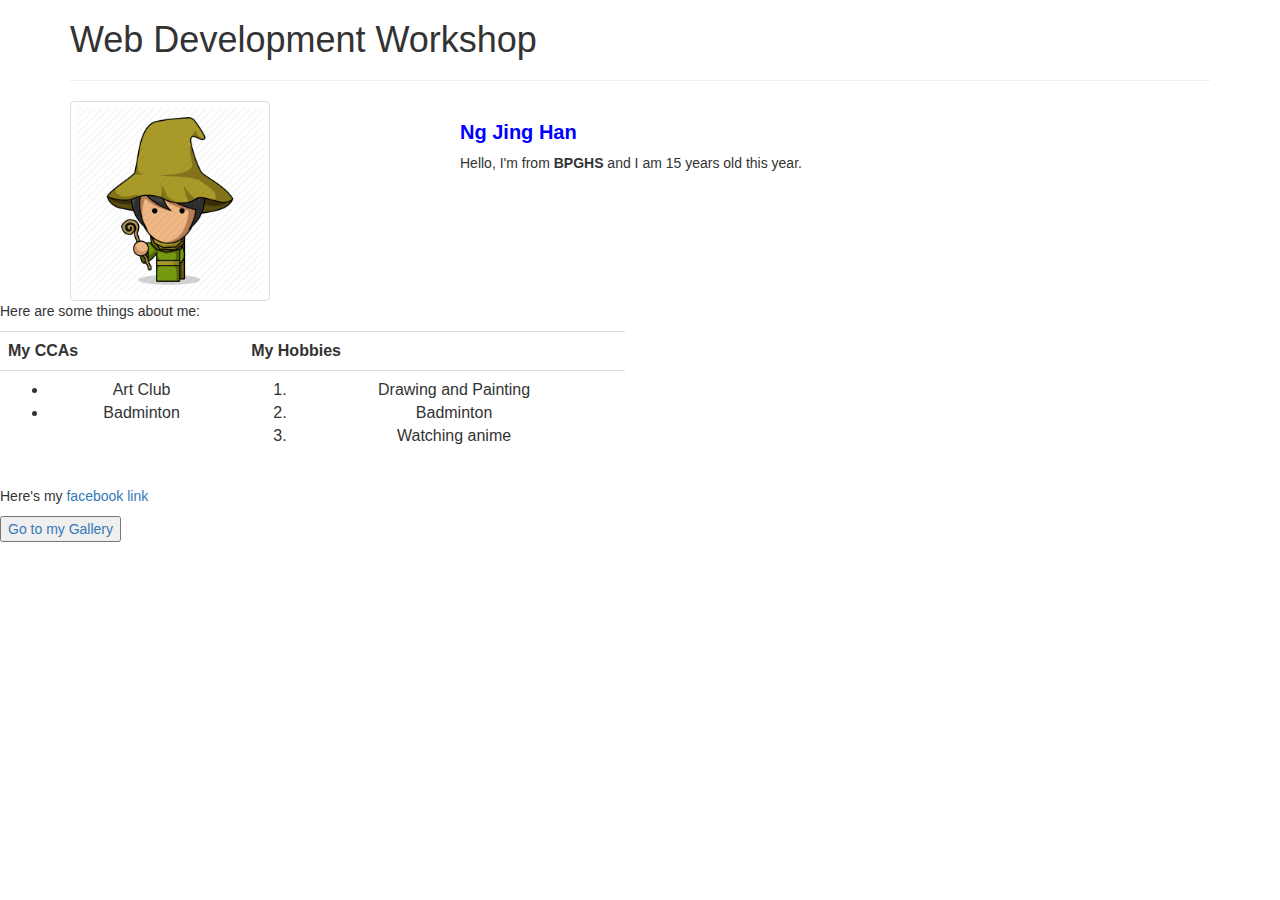
<file: index2.html>
<html>
    <head>
            <title>Web Development Workshop</title>
            <link rel="stylesheet" href="https://maxcdn.bootstrapcdn.com/bootstrap/3.3.7/css/bootstrap.min.css" integrity="sha384-BVYiiSIFeK1dGmJRAkycuHAHRg32OmUcww7on3RYdg4Va+PmSTsz/K68vbdEjh4u" crossorigin="anonymous"> 
    </head>
    <body>   
        <div class="container">
            <h1>Web Development Workshop</h1>
        <hr />
            <div class="row">
                <div class="col-md-4">
                    <img src="wizard.png" width="200" height="200" class="img-thumbnail">
                </div>
                <div class="col-md-4">
                    <h3 style="color:blue; font-size:20px"><b>Ng Jing Han</b> </h3>
                 <p>Hello, I'm from <b>BPGHS</b> and I am 15 years old this year. <br /></p>
                </div>
            </div>
        </div>
        
        <div class="row">
            <div class="col-md-4">
                <p>Here are some things about me:</p>
            </div>
        </div>
       <div class="row">
        <div class="col-md-6">
        <table class="table">
            <tr align="center">
                <th>
                    My CCAs
                </th>
                <th >
                    My Hobbies
                </th>
            </tr>
            <tr align="center">
            <td >
                <ul>
                    <li>
                        Art Club
                    </li>
                    <li>
                        Badminton
                    </li>
                </ul>
            </td>
            <td>
                <ol>
                    <li>
                        Drawing and Painting
                    </li>
                    <li>
                        Badminton
                    </li>
                    <li>
                        Watching anime
                    </li>
                </ol>
            </td>
            </tr>  
        </table>
        </div>
        </div>
        <div class="row">
            <div class="col-md-4">
        <p>Here's my 
            <a 
            href="https://www.facebook.com" target="_blank"> facebook link
            </a>
        </p>
        <a 
        href="https://source.unsplash.com/random/" target="_blank">
            <button type="button" class="btn-btn-default"aria-label="Left Align">
            Go to my Gallery
            </button>
        </a>
    </div>
        </div>
        <br />
        <iframe width="560" height="315" src="https://www.youtube.com/embed/DVjXb0_L90Y" frameborder="0" gesture="media" allow="encrypted-media" allowfullscreen>
        </iframe> 
    </body>
       
</html>
</file>
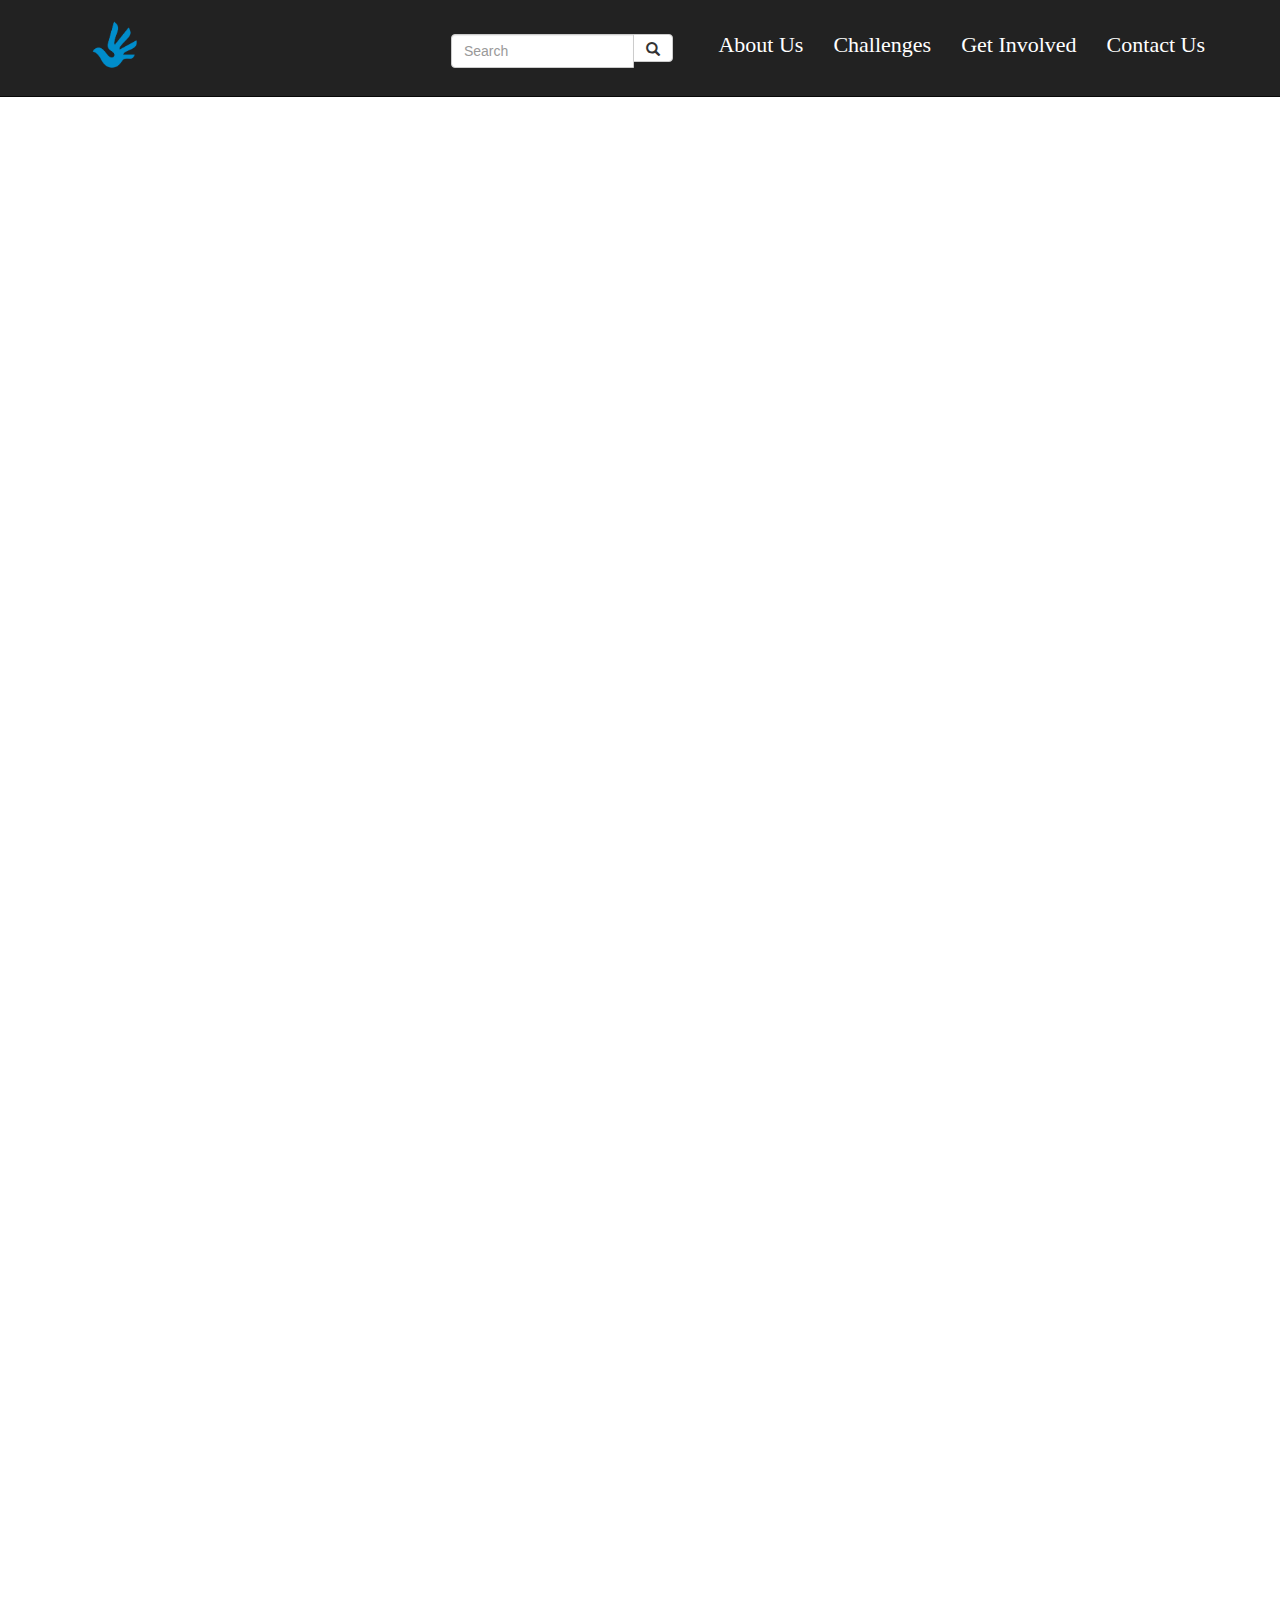
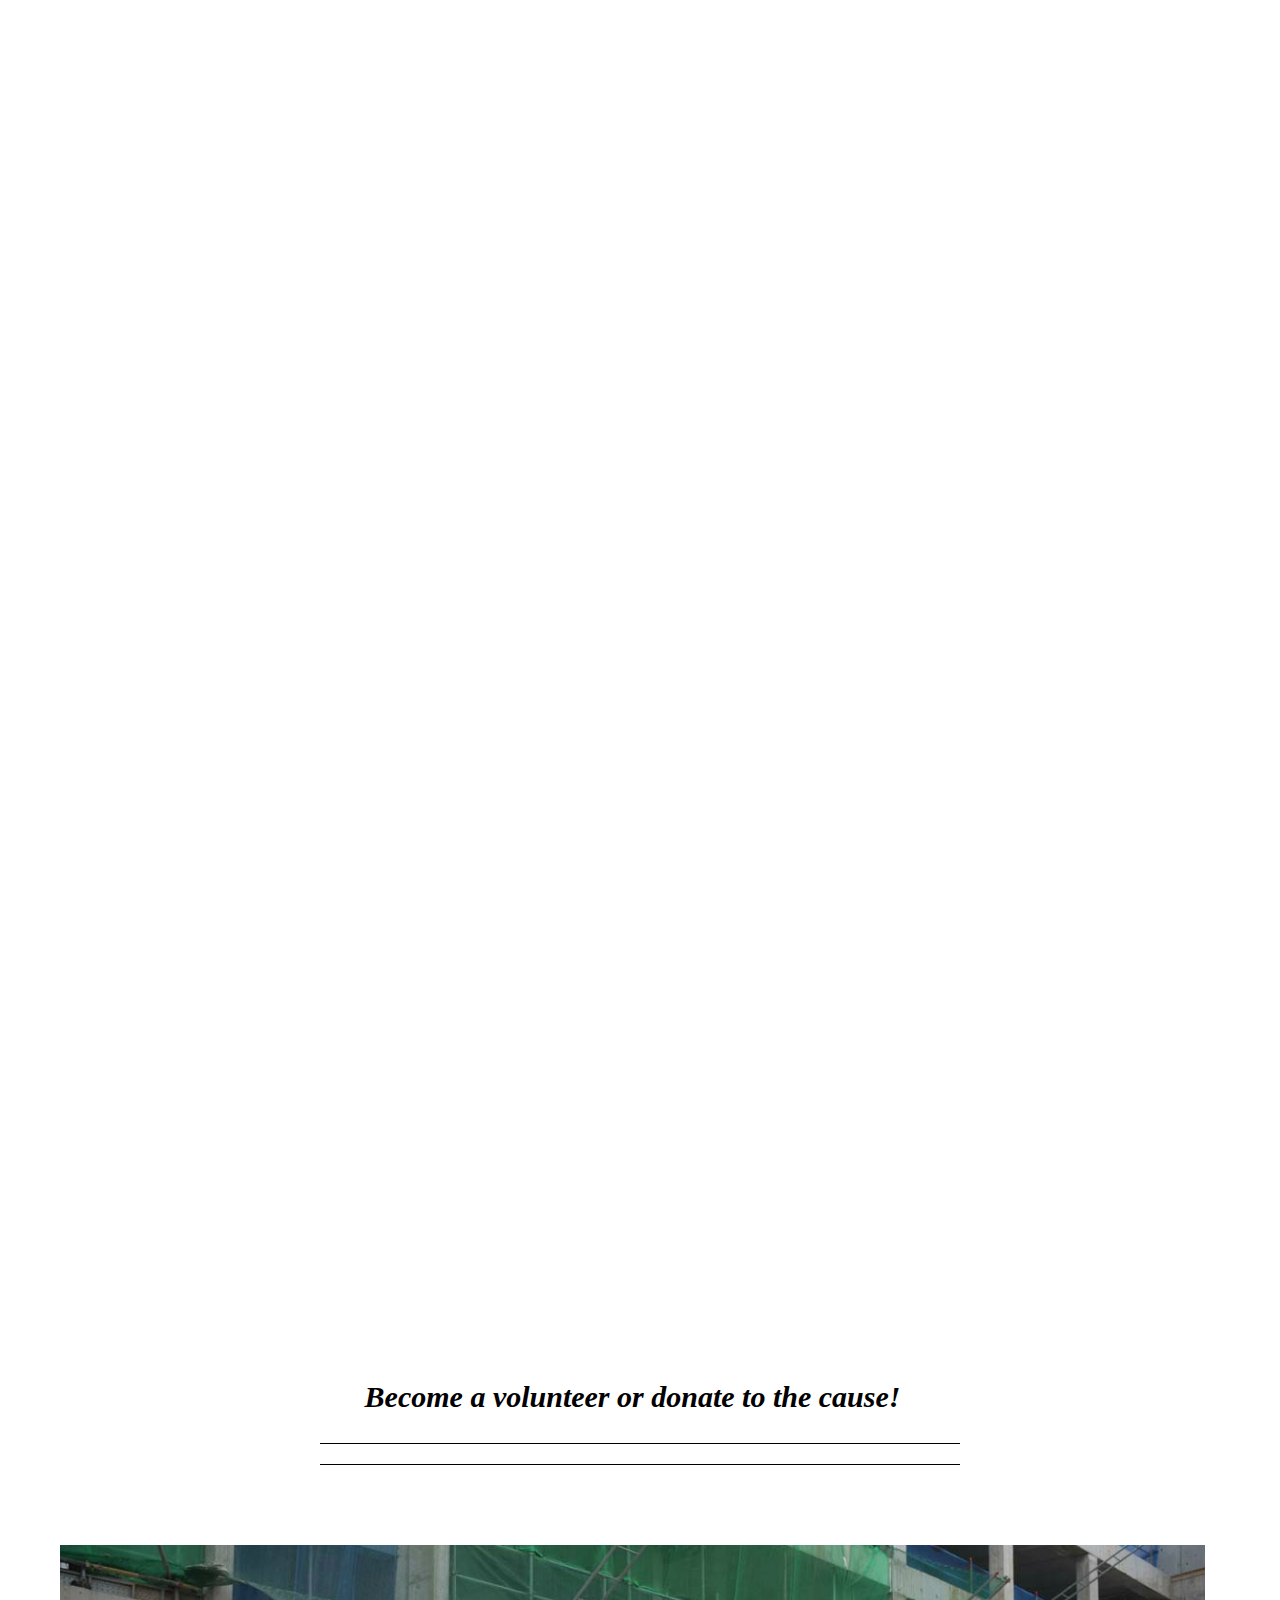
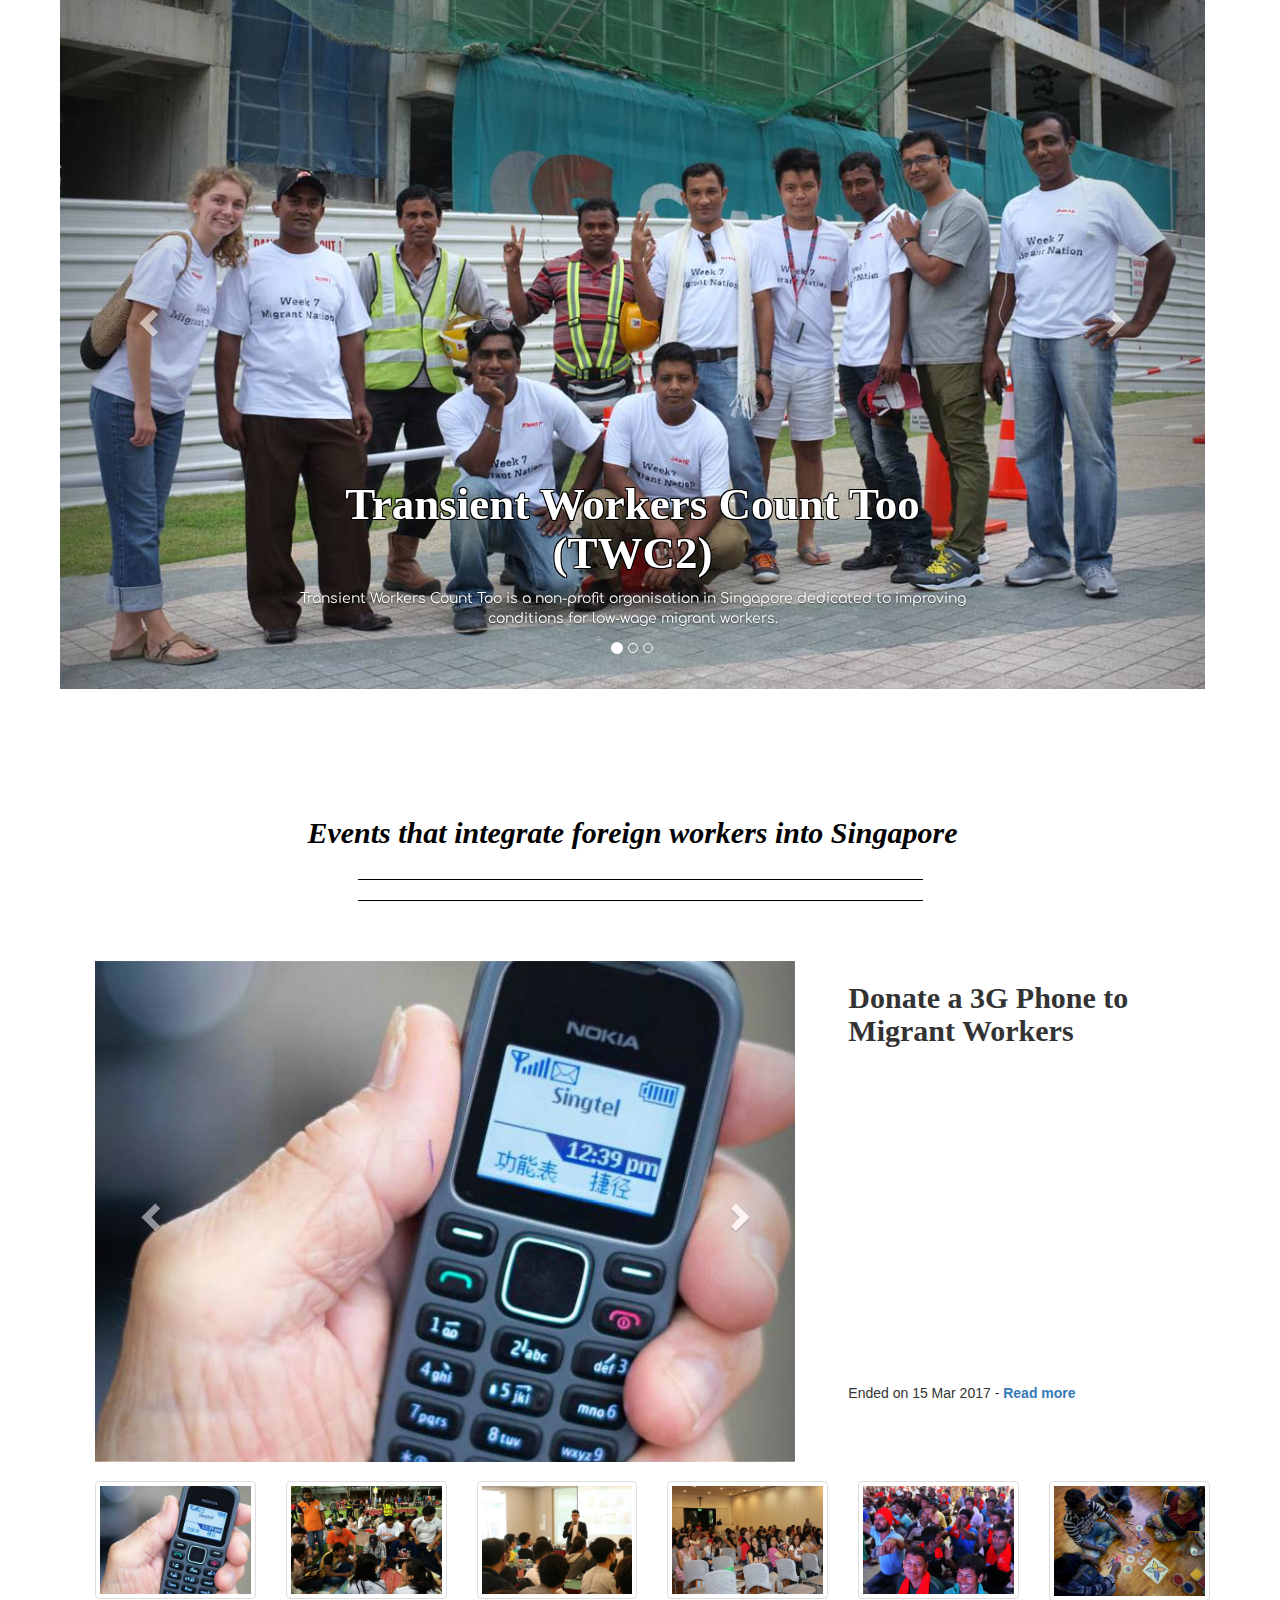
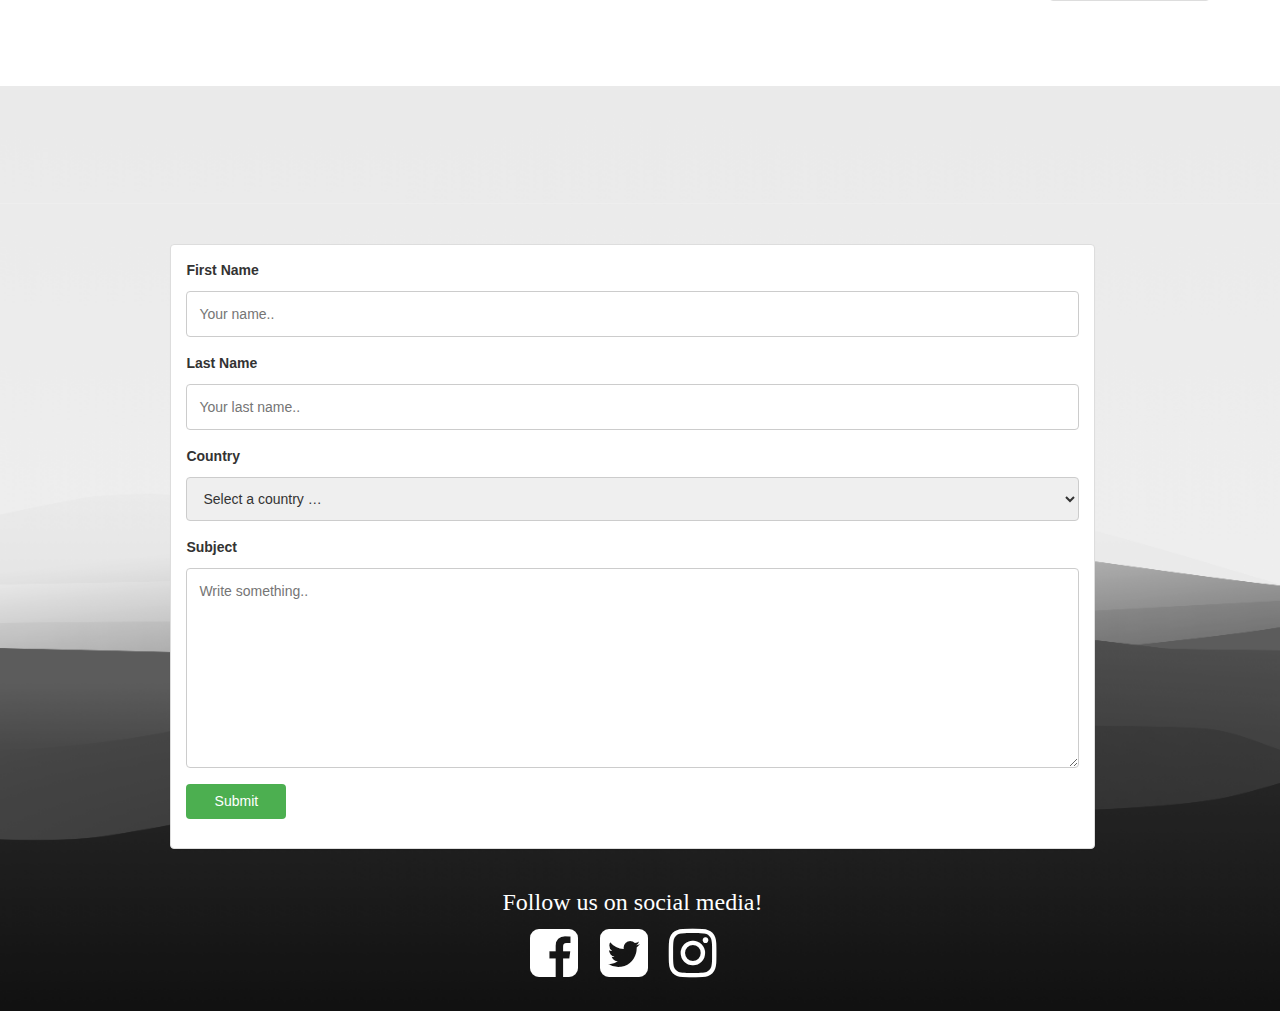
<file: website.html>
<html>

<head>
    <title>
        Foreign Workers in SG
    </title>
    <!-- Latest compiled and minified CSS -->
    <link rel="stylesheet" href="https://maxcdn.bootstrapcdn.com/bootstrap/3.3.7/css/bootstrap.min.css" integrity="sha384-BVYiiSIFeK1dGmJRAkycuHAHRg32OmUcww7on3RYdg4Va+PmSTsz/K68vbdEjh4u"
        crossorigin="anonymous">

    <link rel="stylesheet" href="https://cdnjs.cloudflare.com/ajax/libs/font-awesome/4.7.0/css/font-a
wesome.min.css" />
    <link rel="stylesheet" href="https://cdnjs.cloudflare.com/ajax/libs/font-awesome/4.7.0/css/font-awesome.min.css">
    <link rel="stylesheet" href="https://cdnjs.cloudflare.com/ajax/libs/animate.css/3.5.2/animate.min.css">
    <link rel="stylesheet" href="https://cdnjs.cloudflare.com/ajax/libs/OwlCarousel2/2.2.1/assets/owl.carousel.min.css">
    <link rel="stylesheet" href="https://cdnjs.cloudflare.com/ajax/libs/OwlCarousel2/2.2.1/assets/owl.theme.default.min.css">
    <link rel="stylesheet" type="text/css" href="https://fonts.googleapis.com/css?family=Comfortaa" />
    <link rel="stylesheet" href="style.css">
</head>

<body>
    <div class="navbar navbar-inverse navbar-fixed-top" id="top" role="navigation">
        <div class="container">
            <div class="navbar-header">
                <button type="button" class="navbar-toggle" data-toggle="collapse" data-target=".navbar-collapse">
                    <span class="sr-only">Toggle navigation</span>
                    <span class="icon-bar"></span>
                    <span class="icon-bar"></span>
                    <span class="icon-bar"></span>
                </button>
                <a class="navbar-brand"></a>
                <img src="logo.png" width="50" height="50">
                </a>
            </div>
            <!-- / .navbar-header-->
            <div class="collapse navbar-collapse navbar-ex1-collapse">
                <ul class="nav navbar-nav navbar-right">
                    <li>
                        <a href="#about" style="color:white; font-size:22px" id="titlefont">About Us</a>
                    </li>
                    <li>
                        <a href="#challenge" style="color:white; font-size:22px" id="titlefont">Challenges</a>
                    </li>
                    <li>
                        <a href="#getinvolved" style="color:white; font-size:22px" id="titlefont">Get Involved</a>
                    </li>
                    <li>
                        <a href="#contact" style="color:white; font-size:22px" id="titlefont" s>Contact Us</a>
                    </li>
                </ul>
                <div class="col-sm-3 col-md-3 pull-right">
                    <form class="navbar-form" role="search">
                        <div class="input-group">
                            <input type="text" class="form-control" placeholder="Search" name="srch-term" id="srch-term">
                            <div class="input-group-btn">
                                <button class="btn btn-default" type="submit">
                                    <i class="glyphicon glyphicon-search"></i>
                                </button>
                            </div>
                        </div>
                    </form>
                </div>
            </div>
            <!--/.nav-collapse -->
        </div>
        <!-- /. container-->
    </div>
    <!-- /. navbar-->

    <br />
    <br />
    <br />
    <br />
    <br />
    <header>
        <div class="container" id="test">

            <div class="row header">
                <div class="col-md-12">

                    <p style="text-align:center; font-size:60px" class="animated fadeIn" id="about">
                        <b id="maintitle">Foreign Workers in Singapore</b>
                    </p>
                </div>
            </div>
            <br />
            <br />
            <div class="row">
                <!-- <div id="test" > -->

                <div class="col-md-offset-5 col-md-7">
                    <div class="jumbotron" style="opacity:0.8; margin:15px">
                        <p style="text-align:center; color:black; font-size:40px" id="titlefont" class="animated fadeIn">Our Unsung Heroes</p>
                        <hr/>
                        <p style="opacity:1.0; color:black; font-size:17px" class="animated fadeIn">
                            <b id="bodyfont">Our construction workers, domestic maids and street cleaners---most, if not all, are our friends
                                from foreign countries who immigrated to Singapore to work. Every day, from dawn to dusk,
                                <!-- they carry out their arduous tasks (that most Singaporeans refuse to do) diligently. They
                                help to build our infrastructure and clean our streets, yet we take their services for granted
                                every day and don't appreciate them for their hard work. Although a lot of people talk about -->
                                "appreciation", advocacy, human rights and the promotion of justice for migrant workers, continue to be marginalised activities.
                                Threats of funding cuts, and pressure from establishment forces are real. Singapore is highly
                                dependent on low-wage migrant workers that make a large part of the workforce.</b>
                            <br />
                            <br />
                            <i>
                                <b id="bodyfont">In fact, 1 in 5 households in Singapore employs a migrant domestic worker.</b>
                            </i>
                        </p>
                        <!-- <p style="opacity:1.0; color:black; font-size:17px" class="animated fadeIn">
                            <b>Therefore, our aim is to raise awareness of the issues surrounding foreign workers, as well as
                                to encourage everyone to take action towards the issues.</b>
                        </p> -->

                    </div>

                </div>
                <!-- </div> -->
            </div>
            <br />
            <br />
            <br />
            <br />
            <br />
            <br />
            <br />
            <br />
            <br />
            <div class="row" id="challenge">
                <div class="col-md-12">
                    <div class="page-header">
                        <p style="text-align:center; color:black; font-size:40px" id="titlefont" class="wow fadeInLeft">
                            Challenges They Face
                        </p>
                    </div>
                    <hr />
                    <hr />
                </div>
            </div>
            <div class="container">


                <div class="row">
                    <!-- Tab links -->
                    <div class="tab">
                        <button class="tablinks" onclick="openCity(event, 'Financial Issues')" id="defaultOpen">
                            <b>Financial Issues</b>
                        </button>
                        <button class="tablinks" onclick="openCity(event, 'illegal')">
                            <b>Illegal Deductions</b>
                        </button>
                        <button class="tablinks" onclick="openCity(event, 'health')">
                            <b>Healthcare</b>
                        </button>
                        <button class="tablinks" onclick="openCity(event, 'disc')">
                            <b>Discrimination</b>
                        </button>
                    </div>

                    <!-- Tab content -->
                    <div id="Financial Issues" class="tabcontent">
                        <div class="row">
                            <div class="col-md-6">
                                <h2 id="titlefont">
                                    <b>
                                        <u>Financial Issues</u>
                                    </b>

                                </h2>
                                <br />
                                <p style="font-size:16px" id="bodyfont">
                                    <b>Even before stepping into Singapore, foreign workers would already had to pay massive
                                        amounts.
                                        <br />According to Dr Brenda Seoh, workers in Bangladesh have to pay an average of S$6,340
                                        for training and job placement services before entering Singapore. This causes up
                                        to 80% of construction workers having to borrow money in order to repay their debts.
                                        As such, these workers become rather compliant.</b>
                                </p>
                            </div>
                            <div class="col-md-6">
                                <img src="pic 2.jpg" width="550" height="250" class="wow fadeIn">
                            </div>
                        </div>
                    </div>

                    <div id="illegal" class="tabcontent">
                        <div class="row">
                            <div class="col-md-6">
                                <h2 id="titlefont">
                                    <b>
                                        <u>Illegal Deductions</u>
                                    </b>

                                </h2>
                                <br />
                                <p style="font-size:16px" id="bodyfont">
                                    <b>“Migrant indebtedness exacerbates unequal bargaining power”, Dr Seoh states. As these
                                        migrant workers are desperate to repay their debts and start earning profit for their
                                        families back home, they would easily obey their bosses, even while they know they’re
                                        being unfairly treated. In fact, her study showed that one-third of foreign worker
                                        respondents had illegal deductions(without any explanation) made from their salaries.
                                        But because of their compliancy, bosses continue to take advantage of their lack
                                        of power.</b>
                                </p>
                            </div>
                            <div class="col-md-6">
                                <img src="pic 3.jpg" width="550" height="250" class="wow fadeIn">
                            </div>
                        </div>
                    </div>

                    <div id="health" class="tabcontent">
                        <div class="row">
                            <div class="col-md-6">
                                <h2 id="titlefont">
                                    <b>
                                        <u>Healthcare</u>
                                    </b>
                                </h2>
                                <br />
                                <p style="font-size:16px" id="bodyfont">
                                    <b>According to Dr Seoh, a study by HOME suggested that 1/4 of migrant domestic workers
                                        have poor mental health. This is because of the lack of privacy that some of them
                                        experience due to the small living spaces of some employers or the poor treatment
                                        they face.
                                        <br />Let’s not forget the construction workers. The injuries that many migrant construction
                                        workers face are often not properly taken care of by these workers’ companies.</b>
                                </p>
                            </div>
                            <div class="col-md-offset-1 col-md-4">
                                <img src="health icon.png" width="300" height="300" class="wow fadeIn">
                            </div>
                        </div>
                    </div>
                    <div id="disc" class="tabcontent">
                        <div class="row">
                            <div class="col-md-6">
                                <h2 id="titlefont">
                                    <b>
                                        <u>Discrimination</u>
                                    </b>
                                </h2>
                                <br />
                                <p style="font-size:16px" id="bodyfont">
                                    <b>While institutional efforts may have spread awareness about the rights of migrant workers,
                                        few of these initiatives help them better assimilate into our local culture. As such,
                                        there is little progress in shedding everyday xenophobia on a more day-to-day level.
                                        Through a recent video series by SGAG, the local media site depicted the discrimination
                                        foreign workers faced in Singapore by reading aloud demeaning tweets written by locals
                                        to them.
                                        <br /> In response to these tweets, many of these workers were speechless and several even
                                        choked up upon hearing them. More importantly, their responses, spoken after much
                                        hesitation, shed light on the apparent misunderstanding between Singaporeans and
                                        themselves.
                                    </b>
                                </p>
                            </div>
                            <div class="col-md-6" id="video">
                                <iframe width="560" height="315" src="https://www.youtube.com/embed/YQvsg8SL5Qg" frameborder="0" gesture="media" allow="encrypted-media"
                                    allowfullscreen class="wow fadeIn"></iframe>
                            </div>
                        </div>
                    </div>
                </div>
            </div>
            <br />

            <div class="row">
                <div class="col-md-12">
                    <p style="text-align:center; color:black; font-size:40px" id="titlefont" class="wow fadeInLeft">
                        What's Happening?
                    </p>
                </div>
            </div>
            <hr />
            <hr />
            <br />
            <br />

            <div class="row">
                <div class="col-md-4">
                    <div class="thumbnail" style="border-width:2px; border-color:dimgray">
                        <img src="thumbnail 1.jpg">
                        <div class="caption">
                            <h3 style="color:black" id="titlefont">
                                <b>Making care affordable for migrant workers</b>
                            </h3>
                            <p style="color:black" id="bodyfont" class="wow fadeIn">
                                <b>It takes a community to help migrant workers who need affordable medical care and social
                                    assistance. This is the belief of Dr Goh Wei Leong, co-founder of HealthServe, which
                                    has grown from strength to strength and marks the 10th anniversary of its first clinic
                                    this year...</b>
                            </p>
                            <p>
                                <a href="http://www.straitstimes.com/singapore/making-care-affordable-for-migrant-workers" target="_blank" class="btn btn-default"
                                    role="button" style="border-width:2px; border-color:dimgray">
                                    <b>
                                        <i>Read more</i>
                                    </b>

                                </a>

                            </p>
                        </div>
                    </div>
                </div>
                <div class="col-md-4">
                    <div class="thumbnail" style="border-width:2px; border-color:dimgray">
                        <img src="thumbnail 2.jpg">
                        <div class="caption">
                            <h3 style="color:black" id="titlefont">
                                <b>Support and affordable care for migrant workers</b>
                            </h3>
                            <p style="color:black" id="bodyfont" class="wow fadeIn">
                                <b>Since its first affordable clinic for migrant workers opened in 2007, HealthServe's track
                                    record has been nothing short of robust. The non-profit organisation, which now has clinics
                                    in Geylang, Mandai and Jurong, saw its consultations double from fewer...</b>
                            </p>
                            <p>
                                <a href="http://www.straitstimes.com/singapore/support-and-affordable-care-for-migrant-workers" class="btn btn-default" role="button"
                                    style="border-width:2px; border-color:dimgray">
                                    <b>
                                        <i>Read more</i>
                                    </b>
                                </a>

                            </p>
                        </div>
                    </div>
                </div>

                <div class="col-md-4">
                    <div class="thumbnail" style="border-width:2px; border-color:dimgray">
                        <img src="thumbnail 3.jpg">
                        <div class="caption">
                            <h3 style="color:black" id="titlefont">
                                <b>Foreign domestic workers can now get help to receive e-payment of...</b>
                            </h3>
                            <p style="color:black" id="bodyfont" class="wow fadeIn">
                                <b>Foreign domestic workers who wish to receive their wages via electronic payments can now
                                    get help to do so at one of three centres run by the Centre for Domestic Employees (CDE).
                                    ...
                                </b>
                            </p>
                            <p>
                                <a href="http://www.straitstimes.com/singapore/manpower/foreign-domestic-workers-can-now-get-help-to-receive-e-payment-of-salaries"
                                    class="btn btn-default" role="button" style="border-width:2px; border-color:dimgray">
                                    <b>
                                        <i>Read more</i>
                                    </b>
                                </a>

                            </p>
                        </div>
                    </div>
                </div>
                <br />
                <br />
                <div class=container id="mbg2"></div>
                <br />
                <div class="row" id="getinvolved">
                    <div class="col-md-12">
                        <p style="text-align:center; color:black; font-size:40px" id="titlefont" class="wow fadeInLeft">
                            Lend a Helping Hand!
                        </p>
                    </div>
                    <br />
                    <br />
                    <div class="row">
                        <h2 style="text-align:center; color:black">
                            <i id="titlefont">
                                <b>As a person or a group, we can make a difference.</b>
                            </i>
                        </h2>
                    </div>
                </div>
                <hr />
                <hr />
                <br />
            </div>
            <div class="row">
                <div class="panel panel-primary" style="border-width:2px; border-color:dimgray; opacity:0.8">
                    <div class="panel-body">
                        <div class="col-md-4">
                            <h2 style="text-align: center; color:black" id="titlefont">
                                <b>
                                    <u>Individuals</u>
                                </b>
                                <i class="fa fa-child" aria-hidden="true"></i>
                            </h2>

                        </div>
                        <div class="col-md-offset-4 col-md-4">
                            <h2 style="text-align: center; color:black" id="titlefont">
                                <i class="fa fa-briefcase" aria-hidden="true"></i>
                                <b>
                                    <u>Employers</u>
                                </b>
                            </h2>
                        </div>

                    </div>

                    <div class="row">
                        <div class="col-md-4">
                            <ul style="font-size:17px; color:black" id="bodyfont" class="wow fadeIn">
                                <b>
                                    <li>
                                        Say 'Hi!' and strike up a conversation.
                                    </li>
                                    <li>
                                        Refrain from making stereotype remarks or discriminatory behaviours.
                                    </li>
                                    <li>
                                        Report any signs of abuse or mistreatment from employers.
                                    </li>
                                    <li>
                                        Donate used or unwanted clothes, phonecards and other necessities.
                                    </li>
                                    <li>
                                        Share their stories and acts of kindness online.
                                    </li>
                                </b>
                            </ul>
                        </div>
                        <div class="col-md-4">
                            <img src="hands.png" class="center-block" width="250" height="250">
                        </div>
                        <div class="col-md-4">
                            <ul style="font-size:17px; color:black" id="bodyfont" class="wow fadeIn">
                                <b>
                                    <li>
                                        Pay out salaries and wages promptly.
                                    </li>
                                    <li>
                                        Ensure food safety and nutrition are provided.
                                    </li>
                                    <li>
                                        Upgrade their skills or design an in-house training programme.
                                    </li>
                                    <li>
                                        Be inclusive: invite them for company gatherings or other events.
                                    </li>
                                    <li>
                                        Be aware of their social and emotional needs.
                                    </li>
                                </b>
                            </ul>
                        </div>
                    </div>
                    <br />
                    <br />
                </div>
            </div>
        </div>
        <div class="row">
            <p style="text-align:center; color:black; font-size:40px" id="titlefont" class="wow fadeInLeft">
                Non-Governmental Organisations (NGOs)
            </p>
        </div>
        <div class="row">
            <h2 style="text-align:center; color:black" id="titlefont">
                <i>
                    <b>Become a volunteer or donate to the cause!</b>
                </i>
            </h2>
        </div>
        <hr />
        <hr />
        <br />
        <br />


        </div>
        <div class="container" id="bggrey">
            <div class="row">
                <div id="carousel-example-generic" class="carousel slide" data-ride="carousel">
                    <ol class="carousel-indicators">
                        <li data-target="carousel-example-generic" data-slide-to="0" class="active"></li>
                        <li data-target="carousel-example-generic" data-slide-to="1"></li>
                        <li data-target="carousel-example-generic" data-slide-to="2"></li>
                    </ol>
                    <div class="carousel-inner">
                        <div class="item active">

                            <img src="twc2.png" class="img-responsive" width="100%">
                            <div class="carousel-caption" class="wow fadeIn">
                                <h3 id="titlefont">
                                    <b id="whiteoutline" style="font-size:45px">
                                        <a href=http://twc2.org.sg/ target="_blank" id="link">Transient Workers Count Too (TWC2)</a>
                                    </b>
                                </h3>
                                <p id="bodyfont">Transient Workers Count Too is a non-profit organisation in Singapore dedicated to improving
                                    conditions for low-wage migrant workers.</p>
                            </div>

                        </div>
                        <div class="item">

                            <img src="mwc.png" class="img-responsive" width="100%">
                            <div class="carousel-caption" class="wow fadeIn">
                                <h3 id="titlefont">
                                    <b id="whiteoutline" style="font-size:45px">
                                        <a href=http://www.mwc.org.sg/wps/portal/mwc/home target="_blank" id="link">Migrant Workers' Centre (MWC)</a>
                                    </b>
                                </h3>
                                <p id="bodyfont">The MWC is a non-government organisation whose mission is to champion fair employment practices
                                    and the well-being of migrant workers in Singapore.</p>
                            </div>

                        </div>
                        <div class="item">

                            <img src="home.png" class="img-responsive" width="100%">
                            <div class="carousel-caption" class="wow fadeIn">
                                <h3 id="titlefont">
                                    <b id="whiteoutline" style="font-size:45px">
                                        <a href=http://home.org.sg/ target="_blank" id="link">Humanitarian Organisation for Migration Economics (HOME)</a>
                                    </b>
                                </h3>
                                <p id="bodyfont">Founded in 2004, the Humanitarian Organisation for Migration Economics (HOME) is a registered
                                    charity dedicated to assisting foreign workers in Singapore. We believe in justice, equality,
                                    empowerment, and dignity for all migrant workers.</p>
                            </div>

                        </div>
                        <a class="left carousel-control" href="#carousel-example-generic" role="button" data-slide="prev">
                            <span class="glyphicon glyphicon-chevron-left" aria-hidden="true"></span>
                            <span class="sr-only">Previous</span>
                        </a>
                        <a class="right carousel-control" href="#carousel-example-generic" role="button" data-slide="next">
                            <span class="glyphicon glyphicon-chevron-right" aria-hidden="true"></span>
                            <span class="sr-only">Next</span>
                        </a>

                    </div>

                </div>
            </div>

            <br />
            <br />
            <div class="row">
                <p style="text-align:center; color:black; font-size:40px" id="titlefont" class="wow fadeInLeft">
                    Bringing People Together
                </p>
            </div>
            <div class="row">
                <h2 style="text-align:center; color:black" id="titlefont">
                    <i>
                        <b>Events that integrate foreign workers into Singapore</b>
                    </i>
                </h2>
            </div>
            <hr />
            <hr />
            <br />

            <div class="container">
                <div id="main_area">
                    <!-- Slider -->
                    <div class="row">
                        <div class="col-xs-12" id="slider">
                            <!-- Top part of the slider -->
                            <div class="row">
                                <div class="col-sm-8" id="carousel-bounding-box">
                                    <div class="carousel slide" id="myCarousel" style="width:700px; height:500px; !important;">
                                        <!-- Carousel items -->
                                        <div class="carousel-inner">
                                            <div class="active item" data-slide-number="0">
                                                <img class="img-responsive" src="phone.jpg">
                                            </div>

                                            <div class="item" data-slide-number="1">
                                                <img class="img-responsive" src="picnic.png">
                                            </div>

                                            <div class="item" data-slide-number="2">
                                                <img class="img-responsive" src="talk.jpg">
                                            </div>

                                            <div class="item" data-slide-number="3">
                                                <img class="img-responsive" src="film.jpg">
                                            </div>

                                            <div class="item" data-slide-number="4">
                                                <img class="img-responsive" src="mayday.png">
                                            </div>

                                            <div class="item" data-slide-number="5">
                                                <img class="img-responsive" src="massage.jpg">
                                            </div>
                                        </div>
                                        <!-- Carousel nav -->
                                        <a class="left carousel-control" href="#myCarousel" role="button" data-slide="prev">
                                            <span class="glyphicon glyphicon-chevron-left"></span>
                                        </a>
                                        <a class="right carousel-control" href="#myCarousel" role="button" data-slide="next">
                                            <span class="glyphicon glyphicon-chevron-right"></span>
                                        </a>
                                    </div>
                                </div>

                                <div class="col-sm-4" id="carousel-text"></div>

                                <div id="slide-content" style="display: none;">
                                    <div id="slide-content-0">
                                        <h2 id="titlefont">
                                            <b>Donate a 3G Phone to Migrant Workers</b>
                                        </h2>
                                        <p style="font-size:17px" id="bodyfont" class="wow fadeIn">
                                            <b>By April 2017, mobile phone signals in the 2G band will be cut off. Foreign workers
                                                with low-cost 2G phones will no longer have the means to call anyone for
                                                help should they face problems, e.g. injury, illness, salary issues or urgent
                                                unfair deportation. With their low salaries, they may find it hard to purchase
                                                new 3G phones. TWC2 is hoping for donations of used 3G phones (with chargers),
                                                or cash donations to enable us to buy secondhand phones for them...</b>
                                        </p>
                                        <p class="sub-text">Ended on 15 Mar 2017 -
                                            <a href="https://www.giving.sg/transient-workers-count-too/3g" target="_blank">
                                                <b>Read more</b>
                                            </a>
                                        </p>
                                    </div>

                                    <div id="slide-content-1">
                                        <h2 id="titlefont">
                                            <b>International Migrants' Day - Mass Picnic</b>
                                        </h2>
                                        <p style="font-size:17px" id="bodyfont" class="wow fadeIn">
                                            <b>A mass picnic opposite Mustafa Centre in Little India yesterday afternoon saw
                                                more than 5,000 foreign workers and Singaporeans turning up to mark International
                                                Migrants Day, which falls on Dec 18. Some of the workers received handmade
                                                “Thank you” cards penned by school children in Singapore, and youth volunteers
                                                from the National Youth Council’s Young ChangeMakers team mingled with the
                                                workers to chat and play games. There was also a photo exhibition...</b>
                                        </p>
                                        <p class="sub-text">14 Dec 2015 -
                                            <a href="http://www.todayonline.com/singapore/mass-picnic-foreign-workers-marks-international-migrants-day" target="_blank">
                                                <b>Read more</b>
                                            </a>
                                        </p>
                                    </div>

                                    <div id="slide-content-2">
                                        <h2 id="titlefont">
                                            <b>Public Forum on the Prevalence of Abuse and Exploitation of Domestic Workers</b>
                                        </h2>
                                        <p style="font-size:17px" id="bodyfont" class="wow fadeIn">
                                            <b>There are approximately 243,000 migrant domestic workers in Singapore and by
                                                2030, the government has projected that the numbers may rise to 300,000.
                                                What is the prevalence of exploitation and abuse among these women? The Singapore
                                                Ministry of Manpower says that the unique nature of live-in domestic work
                                                makes it difficult to legislate and regulate domestic work. What does this
                                                mean in terms of ensuring...</b>
                                        </p>
                                        <p class="sub-text">17 Dec 2017 -
                                            <a href="http://home.org.sg/2017/12/08/public-forum-on-the-prevalence-of-abuse-and-exploitation-of-domestic-workers/" target="_blank">
                                                <b>Read more</b>
                                            </a>
                                        </p>
                                    </div>

                                    <div id="slide-content-3">
                                        <h2 id="titlefont">
                                            <b>Remittance Film Screening</b>
                                        </h2>
                                        <p style="font-size:17px" id="bodyfont" class="wow fadeIn">
                                            <b>Join Aidha, Aware and HOME for another set of screenings of Remittance film on
                                                Thursday, 14th September at 7pm and Sunday, 17th September 2017 at 3pm! Thanks
                                                again to the generous support of Mastercard, we are able to offer the screenings
                                                for free to all foreign domestic workers.
                                                <br /> Remittance is a fictional portrayal of the lives of low-wage migrant workers
                                                in Singapore shot with a cast including domestic workers and Aidha alumni.
                                                Remittance follows Marie, a woman from the Philippines...</b>
                                        </p>
                                        <p class="sub-text">17 Sept 2017 -
                                            <a href="http://www.aidha.org/partner-with-aidha/fundraising-events/" target="_blank">
                                                <b>Read more</b>
                                            </a>
                                        </p>
                                    </div>

                                    <div id="slide-content-4">
                                        <h2 id="titlefont">
                                            <b>May Day Migrant Workers Celebration</b>
                                        </h2>
                                        <p style="font-size:17px" id="bodyfont" class="wow fadeIn">
                                            <b>More than 3,000 migrant workers took a breather for some fun on May 15 at a day-long
                                                May Day celebration organised by the Migrant Workers' Centre (MWC). The celebration
                                                took place at the new Terusan Recreation Centre (TRC) in Jurong, which was
                                                officially launched by Minister of State for Manpower Teo Ser Luck in the
                                                evening. MWC said the celebration was a way of showing gratitude and solidarity
                                                with the migrant workers, who have contributed to the development of Singapore...</b>
                                        </p>
                                        <p class="sub-text">15 May 2016 -
                                            <a href="http://www.mwc.org.sg/wps/portal/mwc/home/news/currentnews/currentnewsdetails?WCM_GLOBAL_CONTEXT=/content_library/mwc/home/news/40bbe795-6d0b-4772-a142-d26f4bb90e30"
                                                target="_blank">
                                                <b>Read more</b>
                                            </a>
                                        </p>
                                    </div>

                                    <div id="slide-content-5">
                                        <h2 id="titlefont">
                                            <b>Kapor ChatParty</b>
                                        </h2>
                                        <p style="font-size:17px" id="bodyfont" class="wow fadeIn">
                                            <b>It is a get-together for residents, patrons and visitors of Little India in the
                                                Singai Tamil Sangam Maya Dance Theatre in Kampong Kapor. A play on the word
                                                Chapati (an Indian flatbread), the Kapor ChatParty was organised by the Octopus
                                                Residency, a ground-up initiative to foster a closer sense of community in
                                                Little India...</b>
                                        </p>
                                        <p class="sub-text">21 July 2016 -
                                            <a href="http://www.asiaone.com/singapore/foreign-workers-enjoy-facials-massages-community-event" target="_blank">
                                                <b>Read more</b>
                                            </a>
                                        </p>
                                    </div>
                                </div>
                            </div>
                        </div>
                    </div>
                    <!--/Slider-->

                    <div class="row hidden-xs" id="slider-thumbs">
                        <!-- Bottom switcher of slider -->
                        <ul class="hide-bullets">
                            <li class="col-sm-2">
                                <a class="thumbnail" id="carousel-selector-0">
                                    <img src="phone.jpg">
                                </a>
                            </li>

                            <li class="col-sm-2">
                                <a class="thumbnail" id="carousel-selector-1">
                                    <img src="picnic.png" width="1388" height="1024">
                                </a>
                            </li>

                            <li class="col-sm-2">
                                <a class="thumbnail" id="carousel-selector-2">
                                    <img src="talk.jpg" width="1388" height="1024">
                                </a>
                            </li>

                            <li class="col-sm-2">
                                <a class="thumbnail" id="carousel-selector-3">
                                    <img src="film.jpg" width="1388" height="1024">
                                </a>
                            </li>

                            <li class="col-sm-2">
                                <a class="thumbnail" id="carousel-selector-4">
                                    <img src="mayday.png" width="1388" height="1024">
                                </a>
                            </li>

                            <li class="col-sm-2">
                                <a class="thumbnail" id="carousel-selector-5">
                                    <img src="massage.jpg" width="1388" height="1024">
                                </a>
                            </li>
                        </ul>
                    </div>
                </div>
            </div>
        </div>

        <div class="row" id="contact">
            <div class="page-header">
                <p style="color:black; font-size:40px; text-align:left" id="title" class="wow fadeInLeft">
                    Have something to tell us?
                </p>
            </div>
            <div class="container">
                <div class="row">
                    <div class="col-md-offset-1 col-md-10">
                        <div class="panel panel-default">
                            <div class="panel-body">
                                <div class="">
                                    <form action="/action_page.php">

                                        <label for="fname">First Name</label>
                                        <input type="text" id="fname" name="firstname" placeholder="Your name..">

                                        <label for="lname">Last Name</label>
                                        <input type="text" id="lname" name="lastname" placeholder="Your last name..">

                                        <label for="country">Country</label>
                                        <select name="country" id="country">
                                            <option value="0" label="Select a country … " selected="selected">Select a country … </option>
                                            <optgroup id="country-optgroup-Africa" label="Africa">
                                                <option value="DZ" label="Algeria">Algeria</option>
                                                <option value="AO" label="Angola">Angola</option>
                                                <option value="BJ" label="Benin">Benin</option>
                                                <option value="BW" label="Botswana">Botswana</option>
                                                <option value="BF" label="Burkina Faso">Burkina Faso</option>
                                                <option value="BI" label="Burundi">Burundi</option>
                                                <option value="CM" label="Cameroon">Cameroon</option>
                                                <option value="CV" label="Cape Verde">Cape Verde</option>
                                                <option value="CF" label="Central African Republic">Central African Republic</option>
                                                <option value="TD" label="Chad">Chad</option>
                                                <option value="KM" label="Comoros">Comoros</option>
                                                <option value="CG" label="Congo - Brazzaville">Congo - Brazzaville</option>
                                                <option value="CD" label="Congo - Kinshasa">Congo - Kinshasa</option>
                                                <option value="CI" label="Côte d’Ivoire">Côte d’Ivoire</option>
                                                <option value="DJ" label="Djibouti">Djibouti</option>
                                                <option value="EG" label="Egypt">Egypt</option>
                                                <option value="GQ" label="Equatorial Guinea">Equatorial Guinea</option>
                                                <option value="ER" label="Eritrea">Eritrea</option>
                                                <option value="ET" label="Ethiopia">Ethiopia</option>
                                                <option value="GA" label="Gabon">Gabon</option>
                                                <option value="GM" label="Gambia">Gambia</option>
                                                <option value="GH" label="Ghana">Ghana</option>
                                                <option value="GN" label="Guinea">Guinea</option>
                                                <option value="GW" label="Guinea-Bissau">Guinea-Bissau</option>
                                                <option value="KE" label="Kenya">Kenya</option>
                                                <option value="LS" label="Lesotho">Lesotho</option>
                                                <option value="LR" label="Liberia">Liberia</option>
                                                <option value="LY" label="Libya">Libya</option>
                                                <option value="MG" label="Madagascar">Madagascar</option>
                                                <option value="MW" label="Malawi">Malawi</option>
                                                <option value="ML" label="Mali">Mali</option>
                                                <option value="MR" label="Mauritania">Mauritania</option>
                                                <option value="MU" label="Mauritius">Mauritius</option>
                                                <option value="YT" label="Mayotte">Mayotte</option>
                                                <option value="MA" label="Morocco">Morocco</option>
                                                <option value="MZ" label="Mozambique">Mozambique</option>
                                                <option value="NA" label="Namibia">Namibia</option>
                                                <option value="NE" label="Niger">Niger</option>
                                                <option value="NG" label="Nigeria">Nigeria</option>
                                                <option value="RW" label="Rwanda">Rwanda</option>
                                                <option value="RE" label="Réunion">Réunion</option>
                                                <option value="SH" label="Saint Helena">Saint Helena</option>
                                                <option value="SN" label="Senegal">Senegal</option>
                                                <option value="SC" label="Seychelles">Seychelles</option>
                                                <option value="SL" label="Sierra Leone">Sierra Leone</option>
                                                <option value="SO" label="Somalia">Somalia</option>
                                                <option value="ZA" label="South Africa">South Africa</option>
                                                <option value="SD" label="Sudan">Sudan</option>
                                                <option value="SZ" label="Swaziland">Swaziland</option>
                                                <option value="ST" label="São Tomé and Príncipe">São Tomé and Príncipe</option>
                                                <option value="TZ" label="Tanzania">Tanzania</option>
                                                <option value="TG" label="Togo">Togo</option>
                                                <option value="TN" label="Tunisia">Tunisia</option>
                                                <option value="UG" label="Uganda">Uganda</option>
                                                <option value="EH" label="Western Sahara">Western Sahara</option>
                                                <option value="ZM" label="Zambia">Zambia</option>
                                                <option value="ZW" label="Zimbabwe">Zimbabwe</option>
                                            </optgroup>
                                            <optgroup id="country-optgroup-Americas" label="Americas">
                                                <option value="AI" label="Anguilla">Anguilla</option>
                                                <option value="AG" label="Antigua and Barbuda">Antigua and Barbuda</option>
                                                <option value="AR" label="Argentina">Argentina</option>
                                                <option value="AW" label="Aruba">Aruba</option>
                                                <option value="BS" label="Bahamas">Bahamas</option>
                                                <option value="BB" label="Barbados">Barbados</option>
                                                <option value="BZ" label="Belize">Belize</option>
                                                <option value="BM" label="Bermuda">Bermuda</option>
                                                <option value="BO" label="Bolivia">Bolivia</option>
                                                <option value="BR" label="Brazil">Brazil</option>
                                                <option value="VG" label="British Virgin Islands">British Virgin Islands</option>
                                                <option value="CA" label="Canada">Canada</option>
                                                <option value="KY" label="Cayman Islands">Cayman Islands</option>
                                                <option value="CL" label="Chile">Chile</option>
                                                <option value="CO" label="Colombia">Colombia</option>
                                                <option value="CR" label="Costa Rica">Costa Rica</option>
                                                <option value="CU" label="Cuba">Cuba</option>
                                                <option value="DM" label="Dominica">Dominica</option>
                                                <option value="DO" label="Dominican Republic">Dominican Republic</option>
                                                <option value="EC" label="Ecuador">Ecuador</option>
                                                <option value="SV" label="El Salvador">El Salvador</option>
                                                <option value="FK" label="Falkland Islands">Falkland Islands</option>
                                                <option value="GF" label="French Guiana">French Guiana</option>
                                                <option value="GL" label="Greenland">Greenland</option>
                                                <option value="GD" label="Grenada">Grenada</option>
                                                <option value="GP" label="Guadeloupe">Guadeloupe</option>
                                                <option value="GT" label="Guatemala">Guatemala</option>
                                                <option value="GY" label="Guyana">Guyana</option>
                                                <option value="HT" label="Haiti">Haiti</option>
                                                <option value="HN" label="Honduras">Honduras</option>
                                                <option value="JM" label="Jamaica">Jamaica</option>
                                                <option value="MQ" label="Martinique">Martinique</option>
                                                <option value="MX" label="Mexico">Mexico</option>
                                                <option value="MS" label="Montserrat">Montserrat</option>
                                                <option value="AN" label="Netherlands Antilles">Netherlands Antilles</option>
                                                <option value="NI" label="Nicaragua">Nicaragua</option>
                                                <option value="PA" label="Panama">Panama</option>
                                                <option value="PY" label="Paraguay">Paraguay</option>
                                                <option value="PE" label="Peru">Peru</option>
                                                <option value="PR" label="Puerto Rico">Puerto Rico</option>
                                                <option value="BL" label="Saint Barthélemy">Saint Barthélemy</option>
                                                <option value="KN" label="Saint Kitts and Nevis">Saint Kitts and Nevis</option>
                                                <option value="LC" label="Saint Lucia">Saint Lucia</option>
                                                <option value="MF" label="Saint Martin">Saint Martin</option>
                                                <option value="PM" label="Saint Pierre and Miquelon">Saint Pierre and Miquelon</option>
                                                <option value="VC" label="Saint Vincent and the Grenadines">Saint Vincent and the Grenadines</option>
                                                <option value="SR" label="Suriname">Suriname</option>
                                                <option value="TT" label="Trinidad and Tobago">Trinidad and Tobago</option>
                                                <option value="TC" label="Turks and Caicos Islands">Turks and Caicos Islands</option>
                                                <option value="VI" label="U.S. Virgin Islands">U.S. Virgin Islands</option>
                                                <option value="US" label="United States">United States</option>
                                                <option value="UY" label="Uruguay">Uruguay</option>
                                                <option value="VE" label="Venezuela">Venezuela</option>
                                            </optgroup>
                                            <optgroup id="country-optgroup-Asia" label="Asia">
                                                <option value="AF" label="Afghanistan">Afghanistan</option>
                                                <option value="AM" label="Armenia">Armenia</option>
                                                <option value="AZ" label="Azerbaijan">Azerbaijan</option>
                                                <option value="BH" label="Bahrain">Bahrain</option>
                                                <option value="BD" label="Bangladesh">Bangladesh</option>
                                                <option value="BT" label="Bhutan">Bhutan</option>
                                                <option value="BN" label="Brunei">Brunei</option>
                                                <option value="KH" label="Cambodia">Cambodia</option>
                                                <option value="CN" label="China">China</option>
                                                <option value="CY" label="Cyprus">Cyprus</option>
                                                <option value="GE" label="Georgia">Georgia</option>
                                                <option value="HK" label="Hong Kong SAR China">Hong Kong SAR China</option>
                                                <option value="IN" label="India">India</option>
                                                <option value="ID" label="Indonesia">Indonesia</option>
                                                <option value="IR" label="Iran">Iran</option>
                                                <option value="IQ" label="Iraq">Iraq</option>
                                                <option value="IL" label="Israel">Israel</option>
                                                <option value="JP" label="Japan">Japan</option>
                                                <option value="JO" label="Jordan">Jordan</option>
                                                <option value="KZ" label="Kazakhstan">Kazakhstan</option>
                                                <option value="KW" label="Kuwait">Kuwait</option>
                                                <option value="KG" label="Kyrgyzstan">Kyrgyzstan</option>
                                                <option value="LA" label="Laos">Laos</option>
                                                <option value="LB" label="Lebanon">Lebanon</option>
                                                <option value="MO" label="Macau SAR China">Macau SAR China</option>
                                                <option value="MY" label="Malaysia">Malaysia</option>
                                                <option value="MV" label="Maldives">Maldives</option>
                                                <option value="MN" label="Mongolia">Mongolia</option>
                                                <option value="MM" label="Myanmar [Burma]">Myanmar [Burma]</option>
                                                <option value="NP" label="Nepal">Nepal</option>
                                                <option value="NT" label="Neutral Zone">Neutral Zone</option>
                                                <option value="KP" label="North Korea">North Korea</option>
                                                <option value="OM" label="Oman">Oman</option>
                                                <option value="PK" label="Pakistan">Pakistan</option>
                                                <option value="PS" label="Palestinian Territories">Palestinian Territories</option>
                                                <option value="YD" label="People's Democratic Republic of Yemen">People's Democratic Republic of Yemen</option>
                                                <option value="PH" label="Philippines">Philippines</option>
                                                <option value="QA" label="Qatar">Qatar</option>
                                                <option value="SA" label="Saudi Arabia">Saudi Arabia</option>
                                                <option value="SG" label="Singapore">Singapore</option>
                                                <option value="KR" label="South Korea">South Korea</option>
                                                <option value="LK" label="Sri Lanka">Sri Lanka</option>
                                                <option value="SY" label="Syria">Syria</option>
                                                <option value="TW" label="Taiwan">Taiwan</option>
                                                <option value="TJ" label="Tajikistan">Tajikistan</option>
                                                <option value="TH" label="Thailand">Thailand</option>
                                                <option value="TL" label="Timor-Leste">Timor-Leste</option>
                                                <option value="TR" label="Turkey">Turkey</option>
                                                <option value="™" label="Turkmenistan">Turkmenistan</option>
                                                <option value="AE" label="United Arab Emirates">United Arab Emirates</option>
                                                <option value="UZ" label="Uzbekistan">Uzbekistan</option>
                                                <option value="VN" label="Vietnam">Vietnam</option>
                                                <option value="YE" label="Yemen">Yemen</option>
                                            </optgroup>
                                            <optgroup id="country-optgroup-Europe" label="Europe">
                                                <option value="AL" label="Albania">Albania</option>
                                                <option value="AD" label="Andorra">Andorra</option>
                                                <option value="AT" label="Austria">Austria</option>
                                                <option value="BY" label="Belarus">Belarus</option>
                                                <option value="BE" label="Belgium">Belgium</option>
                                                <option value="BA" label="Bosnia and Herzegovina">Bosnia and Herzegovina</option>
                                                <option value="BG" label="Bulgaria">Bulgaria</option>
                                                <option value="HR" label="Croatia">Croatia</option>
                                                <option value="CY" label="Cyprus">Cyprus</option>
                                                <option value="CZ" label="Czech Republic">Czech Republic</option>
                                                <option value="DK" label="Denmark">Denmark</option>
                                                <option value="DD" label="East Germany">East Germany</option>
                                                <option value="EE" label="Estonia">Estonia</option>
                                                <option value="FO" label="Faroe Islands">Faroe Islands</option>
                                                <option value="FI" label="Finland">Finland</option>
                                                <option value="FR" label="France">France</option>
                                                <option value="DE" label="Germany">Germany</option>
                                                <option value="GI" label="Gibraltar">Gibraltar</option>
                                                <option value="GR" label="Greece">Greece</option>
                                                <option value="GG" label="Guernsey">Guernsey</option>
                                                <option value="HU" label="Hungary">Hungary</option>
                                                <option value="IS" label="Iceland">Iceland</option>
                                                <option value="IE" label="Ireland">Ireland</option>
                                                <option value="IM" label="Isle of Man">Isle of Man</option>
                                                <option value="IT" label="Italy">Italy</option>
                                                <option value="JE" label="Jersey">Jersey</option>
                                                <option value="LV" label="Latvia">Latvia</option>
                                                <option value="LI" label="Liechtenstein">Liechtenstein</option>
                                                <option value="LT" label="Lithuania">Lithuania</option>
                                                <option value="LU" label="Luxembourg">Luxembourg</option>
                                                <option value="MK" label="Macedonia">Macedonia</option>
                                                <option value="MT" label="Malta">Malta</option>
                                                <option value="FX" label="Metropolitan France">Metropolitan France</option>
                                                <option value="MD" label="Moldova">Moldova</option>
                                                <option value="MC" label="Monaco">Monaco</option>
                                                <option value="ME" label="Montenegro">Montenegro</option>
                                                <option value="NL" label="Netherlands">Netherlands</option>
                                                <option value="NO" label="Norway">Norway</option>
                                                <option value="PL" label="Poland">Poland</option>
                                                <option value="PT" label="Portugal">Portugal</option>
                                                <option value="RO" label="Romania">Romania</option>
                                                <option value="RU" label="Russia">Russia</option>
                                                <option value="SM" label="San Marino">San Marino</option>
                                                <option value="RS" label="Serbia">Serbia</option>
                                                <option value="CS" label="Serbia and Montenegro">Serbia and Montenegro</option>
                                                <option value="SK" label="Slovakia">Slovakia</option>
                                                <option value="SI" label="Slovenia">Slovenia</option>
                                                <option value="ES" label="Spain">Spain</option>
                                                <option value="SJ" label="Svalbard and Jan Mayen">Svalbard and Jan Mayen</option>
                                                <option value="SE" label="Sweden">Sweden</option>
                                                <option value="CH" label="Switzerland">Switzerland</option>
                                                <option value="UA" label="Ukraine">Ukraine</option>
                                                <option value="SU" label="Union of Soviet Socialist Republics">Union of Soviet Socialist Republics</option>
                                                <option value="GB" label="United Kingdom">United Kingdom</option>
                                                <option value="VA" label="Vatican City">Vatican City</option>
                                                <option value="AX" label="Åland Islands">Åland Islands</option>
                                            </optgroup>
                                            <optgroup id="country-optgroup-Oceania" label="Oceania">
                                                <option value="AS" label="American Samoa">American Samoa</option>
                                                <option value="AQ" label="Antarctica">Antarctica</option>
                                                <option value="AU" label="Australia">Australia</option>
                                                <option value="BV" label="Bouvet Island">Bouvet Island</option>
                                                <option value="IO" label="British Indian Ocean Territory">British Indian Ocean Territory</option>
                                                <option value="CX" label="Christmas Island">Christmas Island</option>
                                                <option value="CC" label="Cocos [Keeling] Islands">Cocos [Keeling] Islands</option>
                                                <option value="CK" label="Cook Islands">Cook Islands</option>
                                                <option value="FJ" label="Fiji">Fiji</option>
                                                <option value="PF" label="French Polynesia">French Polynesia</option>
                                                <option value="TF" label="French Southern Territories">French Southern Territories</option>
                                                <option value="GU" label="Guam">Guam</option>
                                                <option value="HM" label="Heard Island and McDonald Islands">Heard Island and McDonald Islands</option>
                                                <option value="KI" label="Kiribati">Kiribati</option>
                                                <option value="MH" label="Marshall Islands">Marshall Islands</option>
                                                <option value="FM" label="Micronesia">Micronesia</option>
                                                <option value="NR" label="Nauru">Nauru</option>
                                                <option value="NC" label="New Caledonia">New Caledonia</option>
                                                <option value="NZ" label="New Zealand">New Zealand</option>
                                                <option value="NU" label="Niue">Niue</option>
                                                <option value="NF" label="Norfolk Island">Norfolk Island</option>
                                                <option value="MP" label="Northern Mariana Islands">Northern Mariana Islands</option>
                                                <option value="PW" label="Palau">Palau</option>
                                                <option value="PG" label="Papua New Guinea">Papua New Guinea</option>
                                                <option value="PN" label="Pitcairn Islands">Pitcairn Islands</option>
                                                <option value="WS" label="Samoa">Samoa</option>
                                                <option value="SB" label="Solomon Islands">Solomon Islands</option>
                                                <option value="GS" label="South Georgia and the South Sandwich Islands">South Georgia and the South Sandwich Islands</option>
                                                <option value="TK" label="Tokelau">Tokelau</option>
                                                <option value="TO" label="Tonga">Tonga</option>
                                                <option value="TV" label="Tuvalu">Tuvalu</option>
                                                <option value="UM" label="U.S. Minor Outlying Islands">U.S. Minor Outlying Islands</option>
                                                <option value="VU" label="Vanuatu">Vanuatu</option>
                                                <option value="WF" label="Wallis and Futuna">Wallis and Futuna</option>
                                            </optgroup>
                                        </select>

                                        <label for="subject">Subject</label>
                                        <textarea id="subject" name="subject" placeholder="Write something.." style="height:200px"></textarea>

                                        <input type="submit" value="Submit">

                                    </form>
                                </div>
                            </div>
                        </div>
                    </div>
                </div>
                <div class="row">
                    <h3 style="color: white; text-align:center" id="titlefont">Follow us on social media!</h3>
                </div>
                <div class="row">
                    <p class="contact-info" style="text-align:center">
                        <a href="http://www.facebook.com" target="_blank" id="fa-cog">
                            <i class="fa fa-facebook-square fa-4x"></i>
                        </a>&emsp;
                        <a href="http://www.twitter.com" target="_blank" id="fa-cog">
                            <i class="fa fa-twitter-square fa-4x"></i>
                        </a>&emsp;
                        <a href="http://www.instagram.com" target="_blank" id="fa-cog">
                            <i class="fa fa-instagram fa-4x"></i>
                        </a>&emsp;
                    </p>
                </div>
            </div>
        </div>
    </header>
    <script src="https://cdnjs.cloudflare.com/ajax/libs/jquery/3.2.1/jquery.min.js"></script>
    <script src="https://maxcdn.bootstrapcdn.com/bootstrap/3.3.7/js/bootstrap.min.js" integrity="sha384-Tc5IQib027qvyjSMfHjOMaLkfuWVxZxUPnCJA7l2mCWNIpG9mGCD8wGNIcPD7Txa"
        crossorigin="anonymous"></script>
    <script src="js/wow.min.js"></script>

    <script src="https://cdnjs.cloudflare.com/ajax/libs/OwlCarousel2/2.2.1/owl.carousel.js"></script>
    <script src="https://kryogenix.org/code/browser/smoothscroll/smoothscroll.js"></script>
    <script>
        new WOW().init();
    </script>
    <script>
        jQuery(document).ready(function ($) {
            $('#myCarousel').carousel({
                interval: 5000
            });
            var id = 0;
            $('#carousel-text').html($('#slide-content-' + id).html());
            $('[id^=carousel-selector-]').click(function () {
                id = this.id.substring(this.id.lastIndexOf('-'));
                id = parseInt(id.replace('-', ''));
                $('#myCarousel').carousel(id);
            });
            $('#myCarousel').on('slid.bs.carousel', function (e) {
                id = $('#myCarousel .active').index('#myCarousel .item');
                $('#carousel-text').html($('#slide-content-' + id).html());
            });
        });

        $('#carousel-example-generic').carousel({
            interval: 5000
        });

        $('.carousel-control').click(function (e) {
            e.preventDefault();
            $('#carousel-example-generic').carousel($(this).data());
            $('#myCarousel').carousel($(this).data());
        });


    </script>

    <script type="text/javascript" src="script.js"></script>
    <script>
        // Get the element with id="defaultOpen" and click on it
        document.getElementById("defaultOpen").click();
    </script>


</body>

</html>
</file>
<file: style.css>
#whiteline {
  color:white
}   
hr {
    border-color:black;
    width:50%
}
#ABC {
    background-color:#FAD4A1;
      height: 100%;
      top: 0;
      left: 0;
      width: 100%;
}
#test {
    background-image: url("pic1.png");
    /* background-position: 0px 300px; */
    background-repeat: no-repeat;
    background-size: 100%;
    width: 100%;
    /* animation-name: fadeIn;
    animation-duration: 1s; */
}

.background-image.visible {
  opacity: 1;
 }

 #ngo {
     margin:10px

 }
 .cd-hero-slider li {
    position: absolute;
    top: 0;
    left: 0;
    width: 100%;
    height: 100%;
    transform: translateX(100%);
  }
  .cd-hero-slider li.selected {
    /* this is the visible slide */
    position: relative;
    transform: translateX(0);
  }
  .cd-hero-slider li.move-left {
    /* slide hidden on the left */
    transform: translateX(-100%);
  }
  .cd-hero-slider li.is-moving, .cd-hero-slider li.selected {
    /* the is-moving class is assigned to the slide which is moving outside the viewport */
    transition: transform 0.5s;
  }
  .hide-bullets {
    list-style:none;
    margin-left: -40px;
    margin-top:20px;
    }
    #owl-demo .item img{
      display: block;
      width: 100%;
      height: auto;
  }
  
  #contact {
    background-image: url("mbggrey.png");
    background-repeat: no-repeat;
    background-size: cover;
    position: absolute;
    width: 100%;
    margin: 25px 25px 0px 0px;
  }
  /* Style inputs with type="text", select elements and textareas */
input[type=text], select, textarea {
  width: 100%; /* Full width */
  padding: 12px; /* Some padding */  
  border: 1px solid #ccc; /* Gray border */
  border-radius: 4px; /* Rounded borders */
  box-sizing: border-box; /* Make sure that padding and width stays in place */
  margin-top: 6px; /* Add a top margin */
  margin-bottom: 16px; /* Bottom margin */
  resize: vertical /* Allow the user to vertically resize the textarea (not horizontally) */
}

/* Style the submit button with a specific background color etc */
input[type=submit] {
  background-color: #4CAF50;
  color: white;
  border: none;
  border-radius: 4px;
  cursor: pointer;
  width: 100px;
  height: 35px
}

/* When moving the mouse over the submit button, add a darker green color */
input[type=submit]:hover {
  background-color: #45a049;
}

/* Add a background color and some padding around the form */
.container {
  border-radius: 5px;
  padding: 20px;
}

.row {
  margin-right: 0px;
}

#title {
  margin-left: 40px;
  /* color: white;
  text-shadow: 2px 2px 4px #000000; */
  font-family: leixo;
  src: url(LEIXO-DEMO.ttf);
}

#boxshadow {
  position: relative;
  box-shadow: 1px 2px 4px rgba(0, 0, 0, .5);
  padding: 10px;
  background: white;
}

#boxshadow img {
  width: 100%;
  border: 1px solid #8a4419;
  border-style: inset;
}

#boxshadow::after {
  content: '';
  position: absolute;
  z-index: -1; /* hide shadow behind image */
  box-shadow: 0 15px 20px #000000; 
  width: 70%; 
  left: 15%; /* one half of the remaining 30% */
  height: 100px;
  bottom: 0;
}

/* h1 {
  color: rgb(46, 46, 46);
  text-shadow: 2px 2px 4px #696969;
} */
#fa-cog {
  color: white;
}

/* #bggrey {
  background-color: #EAEAEA;
  background-repeat: repeat-x;
} */

/* Style the tab */
.tab {
  overflow: hidden;
  border: 1px solid #ccc;
  background-color: #f1f1f1;
}

/* Style the buttons that are used to open the tab content */
.tab button {
  background-color: inherit;
  float: left;
  border: none;
  outline: none;
  cursor: pointer;
  padding: 14px 16px;
  transition: 0.3s;
}

/* Change background color of buttons on hover */
.tab button:hover {
  background-color: #ddd;
}

/* Create an active/current tablink class */
.tab button.active {
  background-color: #ccc;
}

/* Style the tab content */
.tabcontent {
  display: none;
  padding: 6px 12px;
  border: 1px solid #ccc;
  border-top: none;
}
.tabcontent {
  animation: fadeEffect 1s; /* Fading effect takes 1 second */
}

/* Go from zero to full opacity */
@keyframes fadeEffect {
  from {opacity: 0;}
  to {opacity: 1;}
}

#mbg2 {
  background-image: url("mbg2grey.png");
  box-sizing: border-box;
  width: 100%;
  height: 500px;
  padding: 3px;
  background-size: 100% 100%;
}

#carousel-control {
  display: inline-block;
	padding: 10px;
	background: #B9121B;
	border-top-left-radius: 10px;
	border-top-right-radius: 10px;
}
#maintitle
{
    color: white;
    text-shadow:
    -1px -1px 0 #000,
    1px -1px 0 #000,
    -1px 1px 0 #000,
    1px 1px 0 #000;  
    font-family: leixo;
  src: url(LEIXO-DEMO.ttf);
}

#video {
  padding-top: 5%;
}

#titlefont {
  font-family: leixo;
  src: url(LEIXO-DEMO.ttf);
}

#bodyfont {
  font-family: comfortaa;
  
}

#whiteoutline {
  color: white;
    text-shadow:
    -1px -1px 0 #000,
    1px -1px 0 #000,
    -1px 1px 0 #000,
    1px 1px 0 #000; 
}
#link {
  color: white
}
</file>
